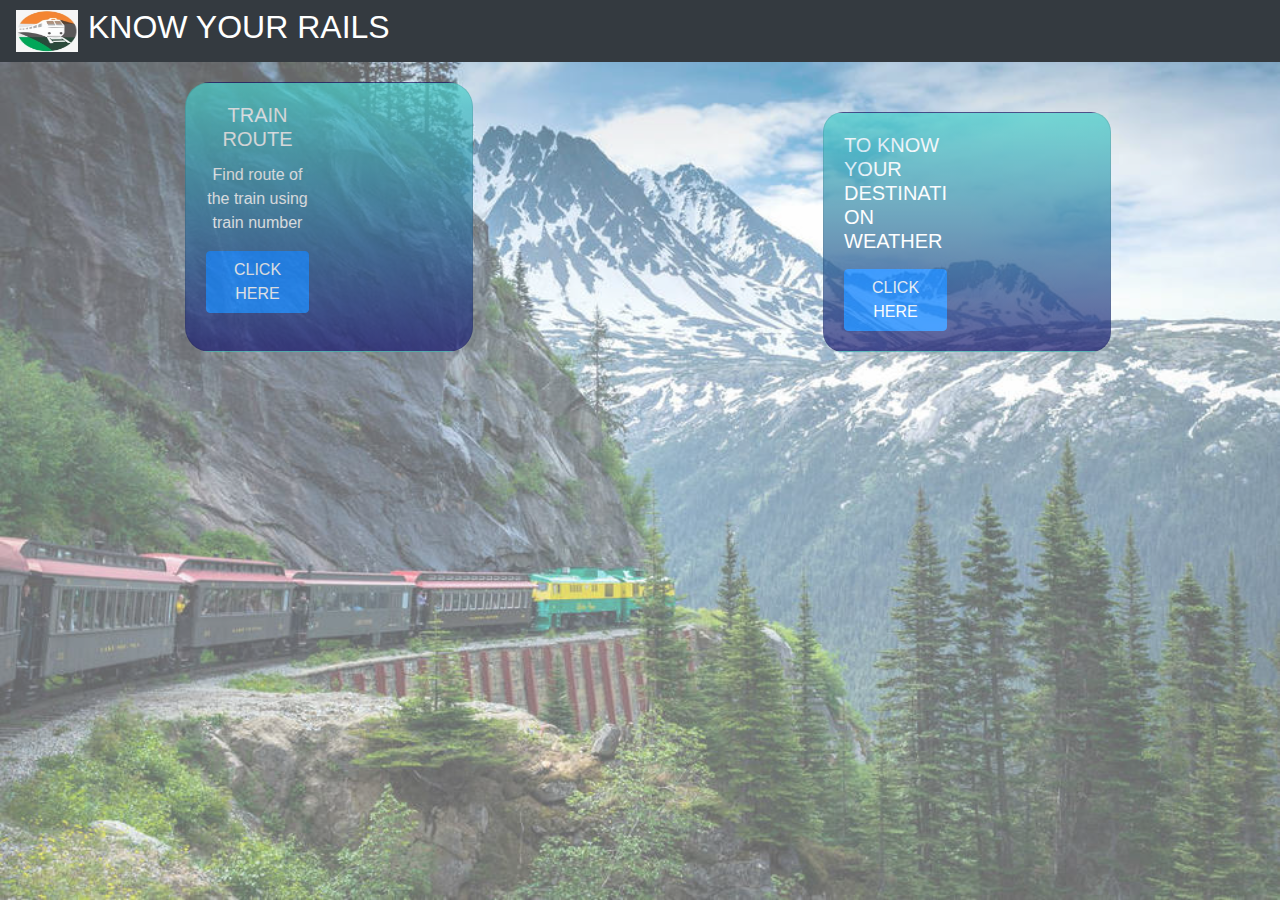
<file: index.html>
<!DOCTYPE html>
<html lang="en">
<head>
    <meta charset="UTF-8">
    <meta name="viewport" content="width=device-width, initial-scale=1.0">
    <meta http-equiv="X-UA-Compatible" content="ie=edge">
    <title>Document</title>
    <link rel="stylesheet" href="https://stackpath.bootstrapcdn.com/bootstrap/4.4.1/css/bootstrap.min.css" integrity="sha384-Vkoo8x4CGsO3+Hhxv8T/Q5PaXtkKtu6ug5TOeNV6gBiFeWPGFN9MuhOf23Q9Ifjh" crossorigin="anonymous">

    <style>
        body{
            background-image: url("scene.jpg");
            background-color: rgba(255,255,255,0.4);
            background-blend-mode: lighten;
            background-attachment: fixed;
            background-size:100% 100% ;
        }
        
        #yobro{
            background-image: linear-gradient(mediumturquoise,midnightblue);
            border-radius:20px;
            color: white;
            opacity: 0.7;
        }
        #yobro:hover{

            opacity: 1;
            

        }
        #yobro2{
            background-image: linear-gradient(mediumturquoise,midnightblue);
            border-radius:20px;
            color: white;
            opacity: 0.7;
        }

        #yobro2:hover{
            opacity: 1;
        }
@keyframes mymove{
from{left:0px};
to{left:100%}
}
.btn{
    text-align:center;
}
 


        
    </style>

    
</head>
<body class="big-banner">
    
    <nav class="navbar navbar-expand-sm navbar-dark bg-dark" style="width: 100%;">
    
        <img  id="train" src="download.jpg" height="42" width="62" style="margin-right: 10px;
        animation: mymove 5s infinite">
    <h2 style="color:white;">KNOW YOUR RAILS</h2>   
    </nav>


    <!-- <img src="C:\Users\LENOVO\Desktop\Movie\scene.jpg" width="100%" height="600px"> -->
    <div class="row" id="yobro3">
    <div  id="yobro" class="card " style="width: 18rem;
    margin-top: 20px;
    margin-bottom: 100px;
    margin-right: 150px;
    margin-left: 200px;
    border-radius: 25px;"
    >
        
        <div class="card-body col-md-6" style="text-align: center;">
          <h5 class="card-title">TRAIN ROUTE</h5>
          <p class="card-text">Find route of the train using train number</p>
          <a href="makde.html" class="btn btn-primary">CLICK HERE</a>
        </div>
      </div>


      <div  id="yobro2"class="card" style="width: 18rem;
      margin-top: 50px;
      margin-bottom: 100px;
      margin-right: 150px;
      margin-left: 200px;"
      >
          <div class="card-body col-md-6">
            <h5> TO KNOW YOUR DESTINATION WEATHER</h5>
            <p class="card-text"></p>
            <a href="#" class="btn btn-primary">CLICK HERE</a>
          </div>
        </div>

</div>
    
    
</body>
</html>
</file>
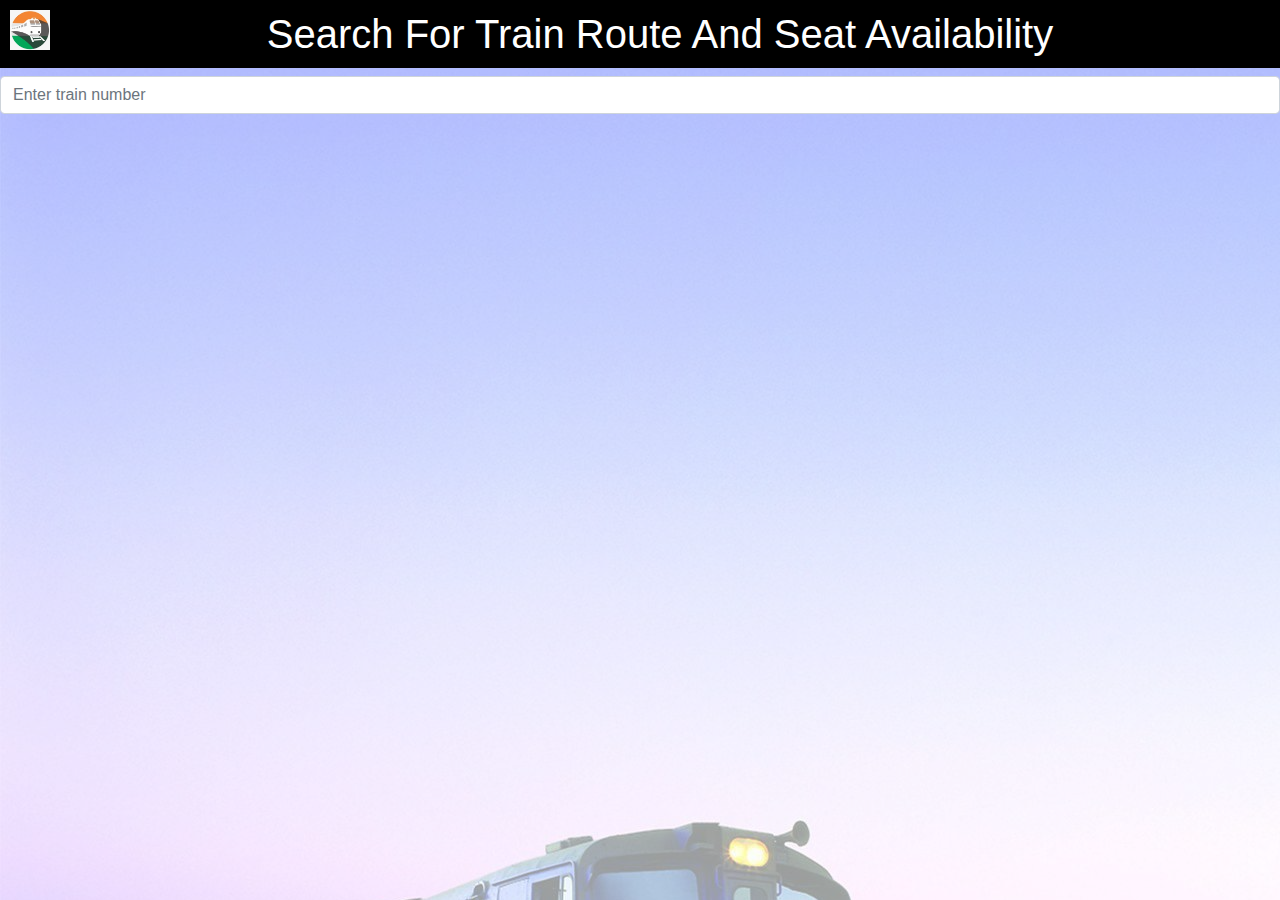
<file: makde.html>
<!DOCTYPE html>
<html>
<head>
	<title>Train App Route</title>
    <link rel="stylesheet" href="https://stackpath.bootstrapcdn.com/bootstrap/4.4.1/css/bootstrap.min.css" 
    integrity="sha384-Vkoo8x4CGsO3+Hhxv8T/Q5PaXtkKtu6ug5TOeNV6gBiFeWPGFN9MuhOf23Q9Ifjh" crossorigin="anonymous">
    <style>
        body{
            background-image: url("screen-0.jpg");
            background-color: rgba(255,255,255,0.6);
            background-blend-mode: lighten;
            background-attachment: fixed;
        }
        .card{
            opacity: 0.7;
            
        }
        .card:hover{
            opacity: 1;
            bottom: 5px;
        }
        .card-title{
            float:right;
        }
        .card-t{
            float:left;
        }
        
    
  
  


        
    </style>

</head>
<body>
    
	<div id="searchDiv" >
        

        <h1 style="text-align: center; padding:10px; color : white; background-color:black">
        <img src="download.jpg" align="left" height="40" width="40"> Search For Train Route And Seat Availability</h1>
        
		<div class="input-group mb-3" id="nav">
			<form id="trnSearch" style="width: 100%">
                  <input type="text" class="form-control" placeholder="Enter train number" aria-label="Username" 
                  	aria-describedby="basic-addon1" id="trnNumInput">
            </form>
              
		</div>
    </div>
    
    <div>
        <h1 id="trnName" style="text-align:center;"></h1>
    </div>

    <div class="row" style="padding: 10px;">

    <div class="stations col-md-4" style="color: white; border-radius: 10px;">
        
		<!-- <div> -->
		<!-- <h1>station name</h1>
		<div>
			<h4 style="display: inline;">departure</h4>
			<h4 style="display: inline;">arrival</h4>
		</div> -->
			
        <!-- </div> -->
        
    </div>

    <div class="runs col-md-4" id="runsId" style="color: white; border-radius: 10px; margin:14px 0; opacity:0.7">
        
    </div>

    <div class="avail col-md-4" id="availId" style="color: white; border-radius: 10px; margin:14px 0; opacity:0.7">
    </div>
</div>

    





</body>
	<script type="text/javascript" src="railll.js"></script>
</html>
</file>
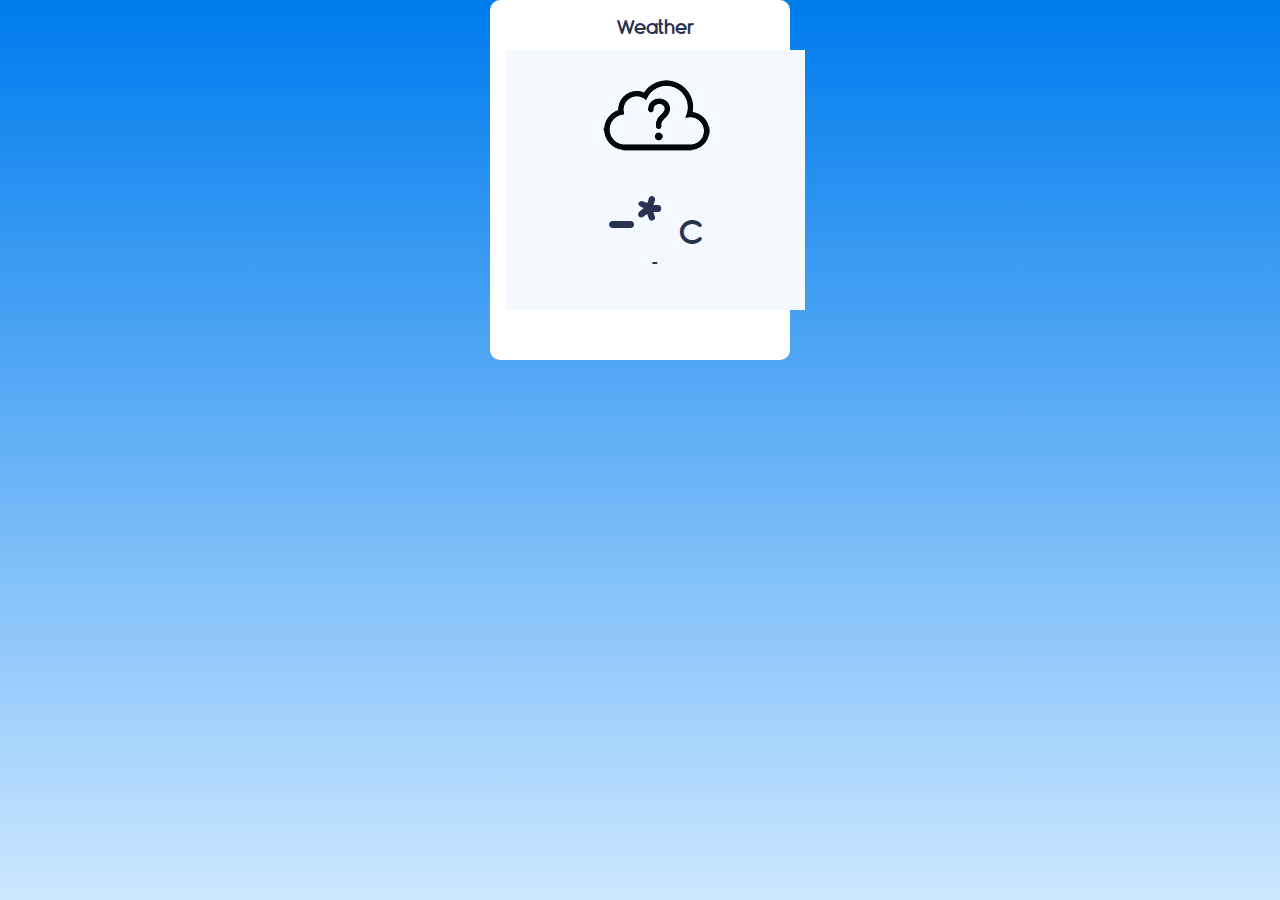
<file: weather.html>
<!DOCTYPE html>

<html lang="en">

<head>

    <meta charset="UTF-8">

    <meta name="viewport" content="width=device-width, initial-scale=1.0">

    <meta http-equiv="X-UA-Compatible" content="ie=edge">

    <title>Weather App </title>
    <link rel="stylesheet" href="https://stackpath.bootstrapcdn.com/bootstrap/4.4.1/css/bootstrap.min.css" 
    integrity="sha384-Vkoo8x4CGsO3+Hhxv8T/Q5PaXtkKtu6ug5TOeNV6gBiFeWPGFN9MuhOf23Q9Ifjh" crossorigin="anonymous">
    <link href="https://stackpath.bootstrapcdn.com/font-awesome/4.7.0/css/font-awesome.min.css" 

    rel="stylesheet">
    <link rel="stylesheet" href="font/Rimouski.css">
    <link rel="stylesheet" href="style.css">
    


<style>
    /* NOTE: The styles were added inline because Prefixfree needs access to your styles and they must be inlined if they are on local disk! */
    html, body, .container2{
width: 100%;
height: 100%;
min-width: 500px;
min-height: 500px;
margin: 0;
padding: 0;
overflow: hidden;
}
.container2{
background-color: #007ced;
  background: linear-gradient(to bottom, #007ced 1%,#cce7ff 100%);
}
#cloud-intro{
position: relative;
height: 100%;
background: url(https://static.radulescu.me/examples/clouds/clouds1000.png);
background: url(https://static.radulescu.me/examples/clouds/clouds1000.png) 0 200px,
            url(https://static.radulescu.me/examples/clouds/clouds1200_1.png) 0 300px,
            url(https://static.radulescu.me/examples/clouds/clouds1000_blur3.png) 100px 250px;
  animation: wind 20s linear infinite;
}
@keyframes wind{
0% {
  background-position: 0 200px, 0 300px, 100px 250px;
}
100% {
  background-position: 1000px 200px, 1200px 300px, 1100px 250px;
}

}
  </style>

  
</head>

<body>

<div class="container2">
<div id="cloud-intro">
    <div class="container">
        <div class="app-title">
            <p>Weather</p>
        </div>
        <div class="notification"></div>
          <div class="weather-container">
              <div class="weather-icon">
                  <img src="icons/unknown.png" alt="">
              </div>
              <div class="temperature-value">
                  <p> -* <span>C</span></p>
              </div>
              <div class="temperature-description">
                  <p></p>
              </div>
              <div class="location">
                  <p>-</p>
            
          </div>  
        </div>
    </div>
</div>
</div>


    <!-- <nav class="navbar fixed-top navbar-dark bg-primary">
        <a class="navbar-brand" href="#"></a>
      </nav> -->
    <!-- <div class="container">
        <div class="app-title">
            <p>Weather</p>
        </div>
        <div class="notification"></div>
          <div class="weather-container">
              <div class="weather-icon">
                  <img src="icons/unknown.png" alt="">
              </div>
              <div class="temperature-value">
                  <p> -* <span>C</span></p>
              </div>
              <div class="temperature-description">
                  <p></p>
              </div>
              <div class="location">
                  <p>-</p>
            
          </div>  
        </div>
    </div> -->

    <!-- <article class="widget">
        <div class="weatherIcon"><i class="wi wi-day-cloudy"></i></div>
        <div class="weatherInfo">
          <div class="temperature"><span>25&deg;</span></div>
          <div class="description">    
            <div class="weatherCondition">CLOUDY</div>    
            <div class="place">New York, New York</div>
          </div>
        </div>
        
      </article>
      
      
      
      
      
      <p><a href="https://codepen.io/nerios/full/jWjmby/"></a>
      </p> -->
      </body>
      <!-- <script src="https://cdnjs.cloudflare.com/ajax/libs/prefixfree/1.0.7/prefixfree.min.js"></script> -->

      <script type="text/javascript" src="weather.js"></script>
      </html>
</file>
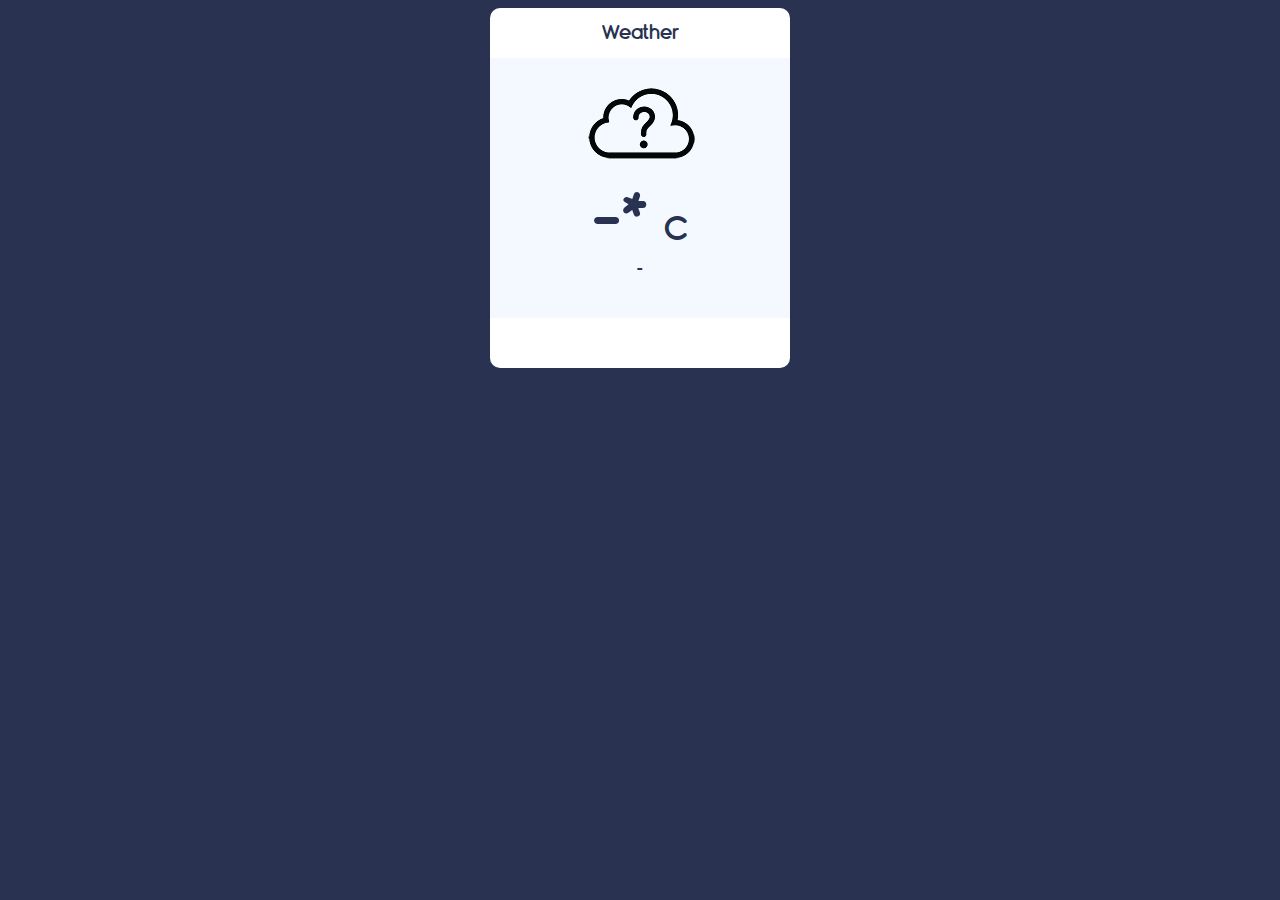
<file: rail/weather.html>
<!DOCTYPE html>

<html lang="en">

<head>

    <meta charset="UTF-8">

    <meta name="viewport" content="width=device-width, initial-scale=1.0">

    <meta http-equiv="X-UA-Compatible" content="ie=edge">

    <title>Weather App </title>
    <!-- <link rel="stylesheet" href="https://stackpath.bootstrapcdn.com/bootstrap/4.4.1/css/bootstrap.min.css" 
    integrity="sha384-Vkoo8x4CGsO3+Hhxv8T/Q5PaXtkKtu6ug5TOeNV6gBiFeWPGFN9MuhOf23Q9Ifjh" crossorigin="anonymous">
    <link href="https://stackpath.bootstrapcdn.com/font-awesome/4.7.0/css/font-awesome.min.css" 

    rel="stylesheet"> -->
    <link rel="stylesheet" href="font/Rimouski.css">
    <link rel="stylesheet" href="style.css">
    


<!-- <style>
    /* NOTE: The styles were added inline because Prefixfree needs access to your styles and they must be inlined if they are on local disk! */
    html, body, .container2{
width: 100%;
height: 100%;
min-width: 500px;
min-height: 500px;
margin: 0;
padding: 0;
overflow: hidden;
}
.container2{
background-color: #007ced;
  background: linear-gradient(to bottom, #007ced 1%,#cce7ff 100%);
}
#cloud-intro{
position: relative;
height: 100%;
background: url(https://static.radulescu.me/examples/clouds/clouds1000.png);
background: url(https://static.radulescu.me/examples/clouds/clouds1000.png) 0 200px,
            url(https://static.radulescu.me/examples/clouds/clouds1200_1.png) 0 300px,
            url(https://static.radulescu.me/examples/clouds/clouds1000_blur3.png) 100px 250px;
  animation: wind 20s linear infinite;
}
@keyframes wind{
0% {
  background-position: 0 200px, 0 300px, 100px 250px;
}
100% {
  background-position: 1000px 200px, 1200px 300px, 1100px 250px;
}

}
  </style> -->

  
</head>

<body>

<!-- <div class="container2">
<div id="cloud-intro"></div>
</div> -->


    <!-- <nav class="navbar fixed-top navbar-dark bg-primary">
        <a class="navbar-brand" href="#"></a>
      </nav> -->
    <div class="container">
        <div class="app-title">
            <p>Weather</p>
        </div>
        <div class="notification"></div>
          <div class="weather-container">
              <div class="weather-icon">
                  <img src="icons/unknown.png" alt="">
              </div>
              <div class="temperature-value">
                  <p> -* <span>C</span></p>
              </div>
              <div class="temperature-description">
                  <p></p>
              </div>
              <div class="location">
                  <p>-</p>
            
          </div>  
        </div>
    </div>

    <!-- <article class="widget">
        <div class="weatherIcon"><i class="wi wi-day-cloudy"></i></div>
        <div class="weatherInfo">
          <div class="temperature"><span>25&deg;</span></div>
          <div class="description">    
            <div class="weatherCondition">CLOUDY</div>    
            <div class="place">New York, New York</div>
          </div>
        </div>
        
      </article>
      
      
      
      
      
      <p><a href="https://codepen.io/nerios/full/jWjmby/"></a>
      </p> -->
      </body>
      <!-- <script src="https://cdnjs.cloudflare.com/ajax/libs/prefixfree/1.0.7/prefixfree.min.js"></script> -->

      <script type="text/javascript" src="weather.js"></script>
      </html>
</file>
<file: font/Rimouski.css>
@font-face {
    font-family: 'Rimouski';
    src: url('rimouski_sb-webfont.woff2') format('woff2'),
         url('rimouski_sb-webfont.woff') format('woff');
    font-weight: normal;
    font-style: normal;

}
</file>
<file: style.css>
*{
    font-family: "Rimouski";
}

body{
    background-color: #293251;
}

.container{
    width: 300px;    
    background-color: #FFF;
    
    display: block;
    margin: 0 auto;
    
    border-radius: 10px;
    padding-bottom : 50px;
}

.app-title{
    width: 300px;
    height: 50px;
    border-radius: 10px 10px 0 0;
}

.app-title p{
    text-align: center;
    padding: 15px;
    margin: 0 auto;
    font-size: 1.2em;
    color: #293251;
}

.notification{
    background-color: #f8d7da;
    display: none;
}

.notification p{
    color: #721c24;
    font-size: 1.2em;
    margin: 0;
    text-align: center;
    padding: 10px 0;
}

.weather-container{
    width: 300px;
    height: 260px;
    background-color: #F4F9FF;
}

.weather-icon{
    width: 300px;
    height: 128px;
}

.weather-icon img{
    display: block;
    margin: 0 auto;
}

.temperature-value{
    width: 300px;
    height:60px;
}

.temperature-value p{
    padding: 0;
    margin: 0;
    color: #293251;
    font-size: 4em;
    text-align: center;
    cursor: pointer;
}

.temperature-value p:hover{
    margin: 0;
    color: #293245;
}

.temperature-value span{
    color: #293251;
    font-size: 0.5em;
}

.temperature-description{
    
}

.temperature-description p{
    padding: 8px;
    margin: 0;
    color: #293251;
    text-align: center;
    font-size: 1.2em;
}

.location{
    
}

.location p{
    margin: 0;
    padding: 0;
    color: #293251;
    text-align: center;
    font-size: 0.8em;
}
</file>
<file: rail/font/Rimouski.css>
@font-face {
    font-family: 'Rimouski';
    src: url('rimouski_sb-webfont.woff2') format('woff2'),
         url('rimouski_sb-webfont.woff') format('woff');
    font-weight: normal;
    font-style: normal;

}
</file>
<file: rail/style.css>
*{
    font-family: "Rimouski";
}

body{
    background-color: #293251;
}

.container{
    width: 300px;    
    background-color: #FFF;
    
    display: block;
    margin: 0 auto;
    
    border-radius: 10px;
    padding-bottom : 50px;
}

.app-title{
    width: 300px;
    height: 50px;
    border-radius: 10px 10px 0 0;
}

.app-title p{
    text-align: center;
    padding: 15px;
    margin: 0 auto;
    font-size: 1.2em;
    color: #293251;
}

.notification{
    background-color: #f8d7da;
    display: none;
}

.notification p{
    color: #721c24;
    font-size: 1.2em;
    margin: 0;
    text-align: center;
    padding: 10px 0;
}

.weather-container{
    width: 300px;
    height: 260px;
    background-color: #F4F9FF;
}

.weather-icon{
    width: 300px;
    height: 128px;
}

.weather-icon img{
    display: block;
    margin: 0 auto;
}

.temperature-value{
    width: 300px;
    height:60px;
}

.temperature-value p{
    padding: 0;
    margin: 0;
    color: #293251;
    font-size: 4em;
    text-align: center;
    cursor: pointer;
}

.temperature-value p:hover{
    
}

.temperature-value span{
    color: #293251;
    font-size: 0.5em;
}

.temperature-description{
    
}

.temperature-description p{
    padding: 8px;
    margin: 0;
    color: #293251;
    text-align: center;
    font-size: 1.2em;
}

.location{
    
}

.location p{
    margin: 0;
    padding: 0;
    color: #293251;
    text-align: center;
    font-size: 0.8em;
}
</file>
